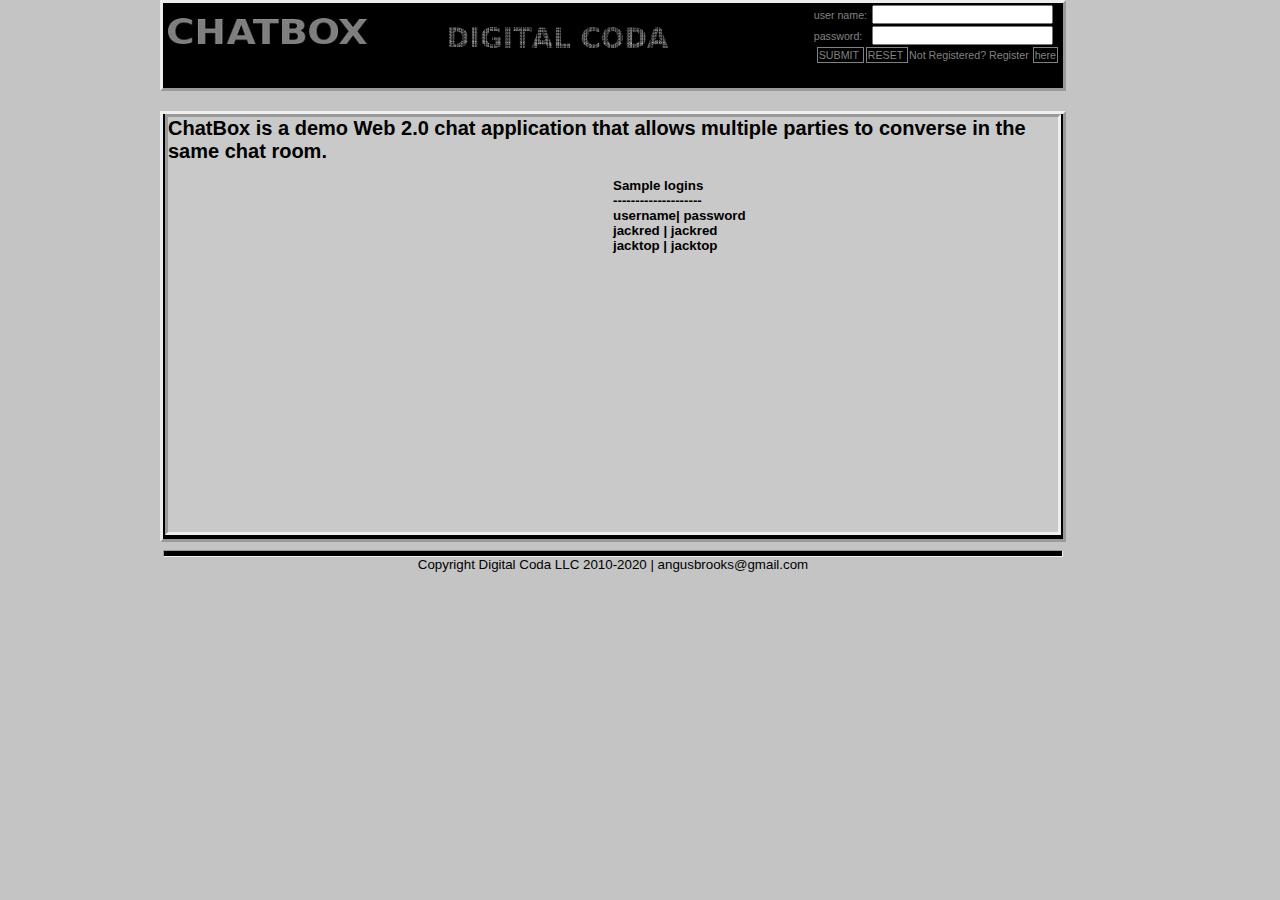
<file: chatterBox/web_src/chatterbox.html>
<!DOCTYPE html PUBLIC "-//W3C//DTD XHTML 1.0 Transitional//EN" "http://www.w3.org/TR/xhtml1/DTD/xhtml1-transitional.dtd">
<html xmlns="http://www.w3.org/1999/xhtml">
<head>
<meta name="viewport" content="width=device-width, initial-scale=1.0">
<meta http-equiv="Content-Type" content="text/html; charset=iso-8859-1" />
<!-- <meta http-equiv="cache-control" content="no-cache"/> -->
<meta http-equiv="Cache-Control" content="no-cache, no-store, must-revalidate">
<meta http-equiv="Pragma" content="no-cache">
<meta http-equiv="Expires" content="0">
<title> ChatterBox application </title>

<!-- <link rel="stylesheet" href="/chatterBox/web_src/style.css" type="text/css" /> -->
<link rel="stylesheet" media="screen and (min-device-width:800px)" href="/chatterBox/web_src/style.css" type="text/css" />
<link rel="stylesheet" media="screen and (max-device-width:600px)" href="/chatterBox/web_src/mobile.css" type="text/css" />
<link rel="shortcut icon" href="/dcoda.net/gen_rsrc/dc.ico">
<link rel="icon" href="/images/dc.ico">

<!-- **************************				  -->
<!-- Take out json js and incorporate into another module -->
<!-- ************************** 			  -->
<script type="text/javascript" src="/chatterBox/web_src/json.js"> </script> 
<script type="text/javascript" src="/chatterBox/web_src/common.js"> </script> 
<script type="text/javascript" src="/chatterBox/web_src/ajax_lib.js"> </script> 
<script type="text/javascript" src="/chatterBox/web_src/Pane.js"> </script> 
</head>
<body id="layout" onload="App.initialize()" onunload="App.suspend()">
  <div class="center_div">
     <div id="header">
	<div id="banner">
	  <a href="/chatterBox"> <img id="banner_image" src="/chatterBox/gen_rsrc/CHAT_BOX_199_26.jpg">  </a> 
	  	  <a href="/"> <img id="banner_image2" src="/chatterBox/gen_rsrc/INVERT_DCBANNER_CROP2_219_31_2.jpg">  </a> 
	  <!--	  <a href="http://54.81.70.240:3000"> <img id="banner_image2" src="/chatterBox/gen_rsrc/INVERT_DCBANNER_CROP2_219_31_2.jpg">  </a>  -->
	</div>
        <div id="login" style="display:block">
          <form name="frmLogin">
             <table>
              <tr class="form_login">
                  <td class="text_td"> user name: </td> <td> <input name="userName" type="text"> </td>
              </tr>
              <tr class="form_login">
                  <td class="text_td"> password:  </td> <td> <input name="userPass" type="password"> </td>
              </tr>
              <tr class="form_login text_td">
                <!--  <td colspan="2"> <input type="submit" value="Submit"> <input type="reset">  -->
                 <td colspan="2" style="margin:2px; padding:2px;"> 
			<a href="javascript:Utility.processSignInForm(document.frmLogin)">  SUBMIT  </a>
			<a href="javascript:Utility.clearSignInForm(document.frmLogin)"> RESET   </a> 
		Not Registered?   Register <a href="#" onclick="App.changePane(document,App.PANE.REGISTRATION)"> here </a> 
	         </td>
              </tr>
              </table>
          </form>
	  <span id="err_text"> </span>
        </div>
	<div id="logged_on">
         <span class="form_login" id="form_login">
           <script language="Javascript" type="text/javascript">
            chatUserID = getCookie('chatUserID');
             if(chatUserID != null && chatUserID.length > 0) {
                document.write(chatUserID + " LOGGED IN | " +
                " <a href=\"javascript:App.changePane(document,App.PANE.LOGIN)\" style=\"margin-top:10px;\" onclick=\"App.logOut('chatUserID','chatSessionID','Instance')\" target=\"_top\" > LOG OUT </a> ");
             }
          </script>
         </span>
	</div>
     </div>

     <div class="main">

<!-- Main panel for actual chat application -->
      <div class="main_sub_panel" id="main_sub_panel">
        <div class="left_panel">
           <div id="chat_panel">
	   </div>
           <div id="input_panel"> 
	    <div id="form_input">
	     <form name="chatInput" id="chat_input">
		<textarea rows="3" cols="50" name="msgText">
		</textarea>
	     </form>
	    </div>
	     <div id="sub_button">
	       <a href="javascript:Utility.processSend(document.chatInput);"> <h1> SEND </h1> </a>
	     </div>
	   </div>
       </div>
       <div class="logout_room_box" id="logout_room_box">
	<h6><a onclick="App.logOutRoomReload()"> LOGOUT </a></h6>
       </div>
       <div class="right_panel">
	  <div class="right_top_panel">
             <div id="top_sel_con">
	     </div>
	     <div id="bot_disp_con">
	     </div>
          </div> 
      </div>
    </div>
<!-- end panel -->

<!-- Registration panel for ChatBox application  -->
  <div class="register_panel" id="register_panel">
   <div class="form_register" id="form_register">
   <form name="frmRegister">
     <table>
        <tr>
           <td class="form_register"> Email Address: </td> <td> <input name="email" type="text"> </td> <td class="val_error" id="val_email"> Invalid email address: use form joe@doe.com </td>
        </tr>
        <tr>
           <td class="form_register"> User Name </td> <td> <input name="userName" type="text"> </td> <td class="val_error" id="val_username">Invalid user name: minimum length 6 characters  </td>
        </tr>
        <tr>
           <td class="form_register"> Password: </td> <td> <input name="password" type="password"> </td> <td class="val_error" id="val_password">Invalid password: minimum length 6 characters </td>
        </tr>
        <tr> <td> &nbsp; </td> <td> </td> </tr>
	<tr> <td> <a href="javascript:Utility.processRegForm(document.frmRegister)" onclick="Utility.but_on2(this);"> <h2 id="sub1"> SUBMIT </h2> </a> </td> <td class="val_error"> </td> </tr> 
      </table>
    </form>
    </div>
    <div class="reg_response" id="reg_response">
    </div>
   </div> 
<!-- end panel -->

<!--     Initial window for ChatBox application   -->
   <div class="landing_panel" id="landing_panel">
    <div class="inner_panel"  style="position:relative">
	<h2> ChatBox is a demo Web 2.0 chat application that allows multiple parties to converse in the same chat room. 
	</h2>
	      <br>
	       <div style="font-weight:bold; position:absolute; left:50%">
		 <p>  Sample logins </p>
		 <p>--------------------</p>
		   <p> username| password </p> 
		   <p> jackred | jackred  </p> 
		 <p> jacktop | jacktop </p> 
	       </div>
    </div>
   </div>
   <div style="clear:both" </div>
       <div id="footer">
	 <hr style="height:5px; background-color:black">
        <p class="foot"> Copyright Digital Coda LLC 2010-2020 | angusbrooks@gmail.com </p> 
       </div>
<!-- end panel -->

 </div>
</body>
</html>
</file>
<file: chatterBox/web_src/style.css>
* {
        margin:0; 
        padding:0;
}   

body {
        font-family: verdana, Arial, sans-serif;
        font-size: 10pt;
}

#layout {
	background-color:#c4c4c4;

}

.center_div {
        position:relative;
        margin: 0 auto;
        width:960px;
        height:550px;
        display:block;
        border: none;
}

#header {
	background-color:black;
	width:900px;
	height:85px;
	border:outset;
}

.main {
	margin-top:20px;
	background-color:black;
	width:900px;
	height:425px;
	border:outset;
}

#main_sub_panel {
	margin: auto;
	display:none;
	height:auto;
	width:800px;
}

#banner {
	margin-left:5px;
	position:relative;
	top:15px;
	left:0px;
	width:500px;
	float:left;
}


#banner_image {
	border:0;
	float:left;
}

#banner_image2 {
	border:0;
	float:right;
}

#login {
	float:right;
}

#login h2 {
	padding:5px;
	color:white;
	float: right;
}

.form_login { 
	color:gray;
	font-size: 8pt; 
	font-family: arial; 
}

.form_login a {
	color:gray;
	border:solid gray 1px; 
	text-decoration:none; 
	margin: 1px;
	padding: 1px;
}

.form_login a:hover {
	color:black;
	background-color:gray;
}

.form_login .text_td { 
	color:gray;
	margin:0;
	padding:0;
}

.text_td {
	color:gray;
}

.text_td a {
	color:gray;
}

.form_login tr { 
	margin:0;
	padding:0;
}

#err_text {
	color:gray;
}

#logged_on {
	display: block;
	float: right;
}

#logged_on .form_login {
	font-size: 10pt;
	font-family: arial;

}

.left_panel {
	padding:10px;
	width:600px;
	height:auto;	
	float:left;
}

#chat_panel {
	background-color:#8a9ad2;
	background-color:#c9c9c9;
	width:575px;
	height:300px;	
	border:inset;
	overflow:auto;
}

.chatMsgDiv1 {
	background-color:#cae1ff;
	margin:1px 0 1px 0;

}

.chatMsgDiv2 {
	background-color:#bcd2ee;
	margin:2px 0 2px 0;

}

#input_panel {
	margin-top:25px;
	background-color:black;
	height:75px;	
	width:auto;
}

#input_panel textarea {
	background-color:#c9c9c9;
	font-size:10pt;
}

#input_panel form {
	float:left;
}

#input_panel #sub_button {
	margin-left:10px;
	padding:5px;
	color:gray;
	float:left;
	border:solid gray 1px;
}


#input_panel #sub_button h1 {
	padding:5px;
}

#input_panel #sub_button a {
	text-decoration:none;
	color:gray;
}

.logout_room_box {
	margin:13px 0 0 0;
	color:gray;	
	float:left;
	border:solid 1pt gray;
	display:none;
}

.logout_room_box:hover {
	color:black;
	background-color:gray;
}

.right_panel {
	padding:10px;
	float:right;
	width:auto;
}

.right_top_panel {


}

#top_sel_con {
	background-color:#8a9ad2;
	background-color:#c9c9c9;
	height:100px;
	width:100px;
	border:inset;
	overflow:auto;
}

.roomDiv1 {
	background-color:#919191;
}

.roomDiv1:hover {
	background-color:#cfcfcf;

}

.roomDiv2 {
	background-color:#787878;

}

.roomDiv2:hover {
	background-color:#cfcfcf;

}
	
#bot_disp_con {
	background-color:#8a9ad2;
	background-color:#c9c9c9;
	height:195px;
	width:100px;
	border:inset;
}

.right_bot_panel {
	margin-top:50px;
	background-color:#8a9ad2;
	background-color:#c9c9c9;
	height:50px;
	width:100px;
	
}

/* ---------------------- Register styles ------- */
.register_panel {
	background-color:black;
	display:none;
/*	z-index:-10; */
	width:900px;
	height:425px;
	border:outset;
}

.register_panel form {
	padding-top:20px;
	padding-left:25px;
	color:gray;


}

.register_panel form h2 {
	color:gray;
	font-family:arial;	
	border:gray 1px solid;
	padding:2px;
	margin:0px;
}

.register_panel form a {
	text-decoration:none;
	margin:0px;
}

.val_error { 
	margin:0px; 
	padding:0px; 
	font-size: 10pt; 
	font-family: arial; 
	color: gray; 
/*	background-color: white;  */
	visibility: hidden; 
	border:none 
}

.form_register {
	float:left;
}

.reg_response {
	float:left;
	margin-top:15px;
	color:gray;
	width:300px;
	height:200px;
	background-color:black;

}
/* ---------------------------------------------- */


/* ---------------------- Landing pane style ------- */
.landing_panel {
	margin:auto;
	background-color:#c9c9c9;
	display:block;
	width:890px;
	height:415px;
	border:inset;
}
div#footer {
	position:relative;
	bottom:-15px;
	left:0px;
	width:auto;
}
p.foot {
	text-align:center; 
}
/* ---------------------------------------------- */
</file>
<file: chatterBox/web_src/mobile.css>
* {
        margin:0; 
        padding:0;
}   

body {
        font-family: verdana, Arial, sans-serif;
        font-size: 10pt;
}

#layout {
	background-color:#c4c4c4;

}

.center_div {
        position:relative;
        margin: 0 auto;
        //width:960px;
        width:auto;
        //height:550px;
        height:auto;
        display:block;
        border: none;
}

#header {
	background-color:black;
	//width:900px;
	width:auto;
	height:115px;
	//height:auto;
	border:outset;
}

.main {
	margin-top:20px;
	background-color:black;
	//width:900px;
	width:auto;
	//height:425px;
	height:100%;
	border:outset;
}

#main_sub_panel {
	margin: auto;
	display:none;
	height:auto;
	width:80%;
}

#banner {
	margin-left:5px;
	padding:1px;
	position:relative;
	top:10px;
	//left:0px;
	//width:500px;
	width:100%;
	float:left;
	clear:both;
}


#banner_image {
	border:0px;
	float:left;
	width:45%;
	height:45%;

}

#banner_image2 {
	border:0px;
	margin-right:5px;
        padding-right:5px;	
	float:right;
	width:45%;
	height:45%;
}

#login {
	display:inline-block;
	position:absolute;
//	float:left;
	right:5px;
	top:35px;
	clear:both;
}

#login h2 {
	padding:5px;
	color:white;
	float: right;
}

.form_login { 
	color:gray;
	font-size: 8pt; 
	font-family: arial; 
}


.form_login tr input {
	width:10px;
}

.form_login a {
	color:gray;
	border:solid gray 1px; 
	text-decoration:none; 
	margin: 1px;
	padding: 1px;
}

.form_login a:hover {
	color:black;
	background-color:gray;
}

.form_login .text_td { 
	color:gray;
	margin:0;
	padding:0;
}

.text_td {
	color:gray;
}

.text_td a {
	color:gray;
}

.form_login tr { 
	margin:0;
	padding:0;
}

#err_text {
	color:gray;
}

#logged_on {
	display:inline-block;
	position:relative;
	left:5px;
	bottom:-15px;
	height:0px;
	//top:50px;
//	float:right;
	//clear:both;

}

#logged_on .form_login {
	font-size: 10pt;
	font-family: arial;
	height:auto;
	width:auto;
}

.left_panel {
	padding:10px;
	//width:600px;
	width:60%;
	height:auto;	
	float:left;
}

#chat_panel {
	background-color:#8a9ad2;
	background-color:#c9c9c9;
	//width:575px;
	//width:57%;
	width:auto;
	//height:300px;	
	height:15px;	
	height:15em;	
	border:inset;
	overflow:auto;
}

.chatMsgDiv1 {
	background-color:#cae1ff;
	margin:1px 0 1px 0;

}

.chatMsgDiv2 {
	background-color:#bcd2ee;
	margin:2px 0 2px 0;

}

#input_panel {
	margin-top:25px;
	background-color:black;
	height:75px;	
	width:auto;
}

#input_panel textarea {
	background-color:#c9c9c9;
	font-size:10pt;
	height:5em;
	width:12em;
}

#input_panel form {
	float:left;
}

#input_panel #sub_button {
	margin-left:10px;
	padding:5px;
	color:gray;
	float:left;
	border:solid gray 1px;
}


#input_panel #sub_button h1 {
	padding:5px;
}

#input_panel #sub_button a {
	text-decoration:none;
	color:gray;
}

.logout_room_box {
	margin:13px 0 0 0;
	color:gray;	
	float:left;
	border:solid 1pt gray;
	display:none;
}

.logout_room_box:hover {
	color:black;
	background-color:gray;
}

.right_panel {
	padding:10px;
	float:right;
	width:auto;
}

.right_top_panel {


}

#top_sel_con {
	background-color:#8a9ad2;
	background-color:#c9c9c9;
	//height:100px;
	height:10%;
	//width:100px;
	//width:10%;
	border:inset;
	overflow:auto;
}

.roomDiv1 {
	background-color:#919191;
}

.roomDiv1:hover {
	background-color:#cfcfcf;

}

.roomDiv2 {
	background-color:#787878;

}

.roomDiv2:hover {
	background-color:#cfcfcf;

}
	
#bot_disp_con {
	background-color:#8a9ad2;
	background-color:#c9c9c9;
	height:20%;
	width:5em;
	border:inset;
}

.right_bot_panel {
	margin-top:5%;
	background-color:#8a9ad2;
	background-color:#c9c9c9;
	height:50%;
	width:10%;
	
}

/* ---------------------- Register styles ------- */
.register_panel {
	background-color:black;
	display:none;
	width:auto;
	height:40%;
	border:outset;
}

.register_panel form {
	padding-top:20px;
	padding-left:25px;
	color:gray;


}

.register_panel form h2 {
	color:gray;
	font-family:arial;	
	border:gray 1px solid;
	padding:2px;
	margin:0px;
}

.register_panel form a {
	text-decoration:none;
	margin:0px;
}

.val_error { 
	margin:0px; 
	padding:0px; 
	font-size: 10pt; 
	font-family: arial; 
	color: gray; 
/*	background-color: white;  */
	visibility: hidden; 
	border:none 
}

.form_register {
	float:left;
}

.reg_response {
	float:left;
	margin-top:15px;
	color:gray;
	width:300px;
	height:200px;
	background-color:black;

}
/* ---------------------------------------------- */


/* ---------------------- Landing pane style ------- */
.landing_panel {
	margin:auto;
	background-color:#c9c9c9;
	display:block;
	//width:890px;
	width:100%;
	//height:415px;
	height:20em;
	border:inset;
}

div#footer {
	position:relative;
	bottom:-15px;
	left:0px;
	width:auto;
}
p.foot {
	text-align:center; 
}
/* ---------------------------------------------- */
</file>
